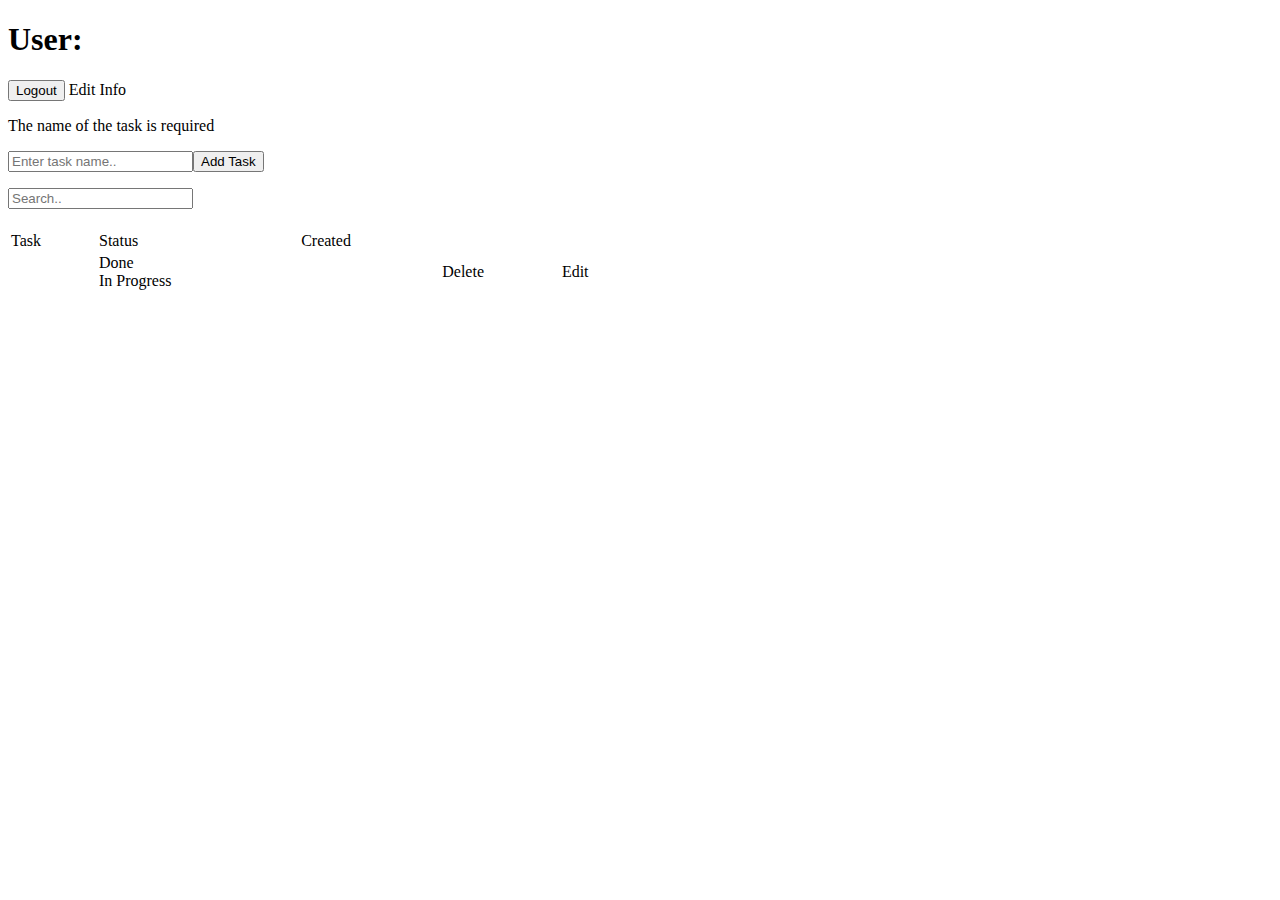
<file: src/main/resources/templates/dashboard.html>
<!DOCTYPE HTML>

<html xmlns:th="http://www.thymeleaf.org">
<head>
<link rel="stylesheet" type="text/css" th:href="@{/css/messages.css}" />
<script type="text/javascript">
	function tableFilter() {
		var input, filter, table, tr, td, i, txtValue;
		input = document.getElementById("searchText");
		filter = input.value.toUpperCase();
		table = document.getElementById("taskTable");
		tbody = table.getElementsByTagName("tbody")[0];
		tr = tbody.getElementsByTagName("tr");

		for (var i = 0; i < tr.length; i++) {
			tds = tr[i].getElementsByTagName("td");
			for (var j = 0; j < tds.length - 2; j++) {
				td = tr[i].getElementsByTagName("td")[j];
				if (td) {
					txtValue = td.textContent || td.innerText;
					if (txtValue.toUpperCase().indexOf(filter) > -1) {
						tr[i].style.display = "";
						break;
					} else {
						tr[i].style.display = "none";
					}
				}
			}
		}
	}
</script>
<style>
/*Reference: https://stackoverflow.com/questions/8232713/how-to-display-scroll-bar-onto-a-html-table*/
	#table-wrapper {
	  position:relative;
	}
	#table-scroll {
	  height:350px;
	  overflow:auto;  
	  margin-top:20px;
	}
	#table-wrapper table {
	  width:50%;
	}
	#table-wrapper table * {
	  background:white;
	}
	
	#table-wrapper table thead th .text {
	  position:absolute;   
	  top:-20px;
	  z-index:2;
	  height:20px;
	  width:35%;
	  border:1px solid red;
	}
</style>
</head>
<header>
	<h1>
		User: <label th:text="${user.username}"></label>
	</h1>
	<p>
		<form th:action="@{/endsession}" method="POST">
			<input type="submit" value="Logout" /> <a th:href="@{/user-edit}">Edit Info</a>
		</form>
	</p>
</header>
<body>
	<p class="error_message" th:if="${taskNameError}">The name of the task is required</p>
	
	<p>
		<form th:action="@{/add}" th:object="${name}" method="POST">
			<input type="text" id="name" name="name" placeholder="Enter task name.." /><input type="submit" value="Add Task" />
		</form>
	</p>
 	<input type="text" id="searchText" onkeyup="tableFilter()" placeholder="Search.." />
 	<div id="table-wrapper">
 		<div id="table-scroll">
			<table id="taskTable" >
				<thead>
					<tr>
						<td>Task</td>
						<td>Status</td>
						<td>Created</td>
					</tr>
				</thead>
				<tbody>
					<tr th:each="task : ${user.tasks}">
						<td th:text="${task.name}"></td>
						<td th:switch="${task.status}">
							<div th:case="true">Done</div>
							<div th:case="false">In Progress</div>
						</td>
						<td th:text="${task.created}"></td>
						<td><a th:href="@{/delete/{id}(id=${task.id})}">Delete</a></td>
						<td><a th:href="@{/edit/{id}(id=${task.id})}">Edit</a></td>
					</tr>
				</tbody>
			</table>
		</div>
	</div>
</body>
</html>
</file>
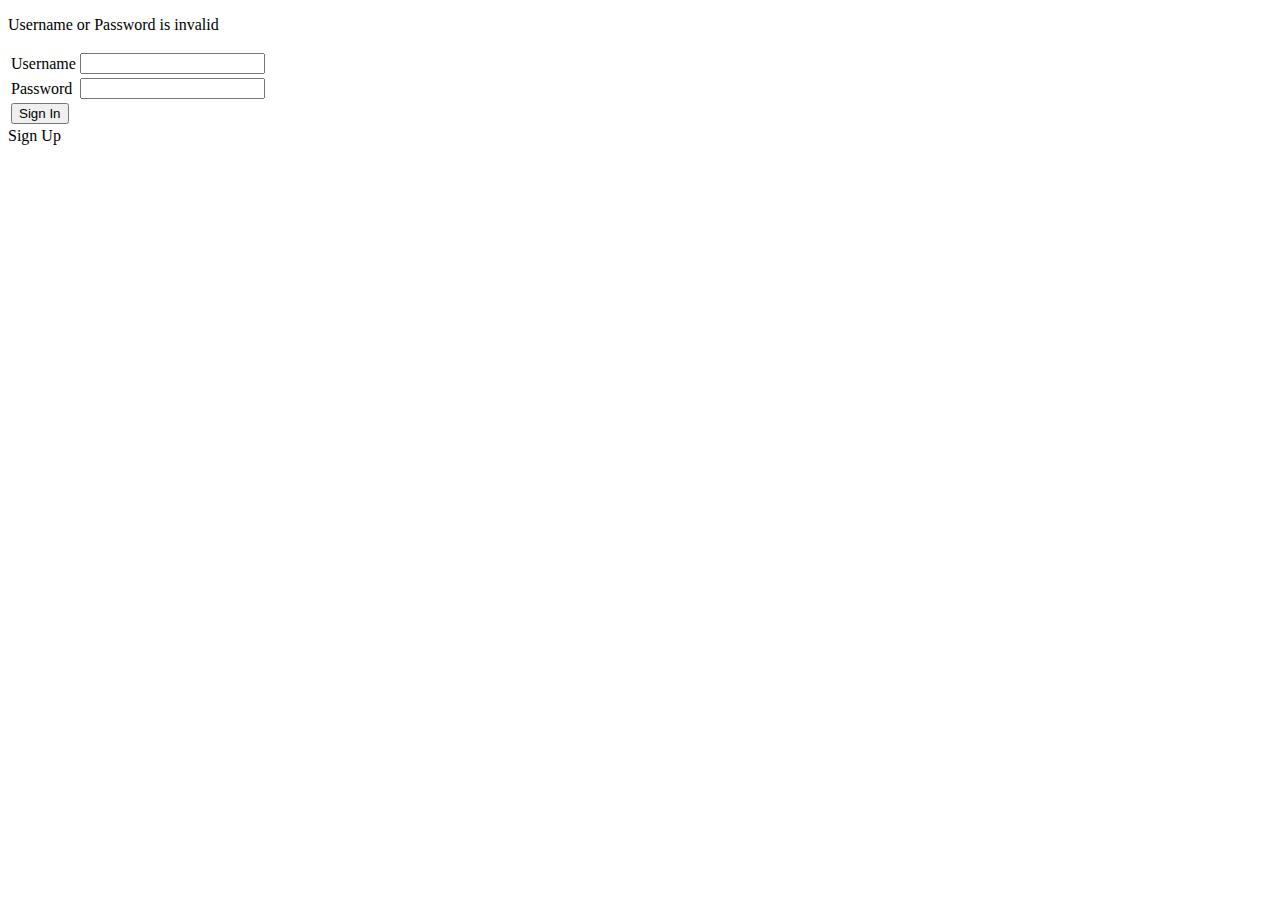
<file: src/main/resources/templates/login.html>
<!DOCTYPE HTML>

<html xmlns="http://www.w3.org/1999/xhtml" xmlns:th="http://www.thymeleaf.org">
	<head>
		<title>Login Form</title>
		<link rel="stylesheet" type="text/css" th:href="@{/css/messages.css}"/>
	</head>
	
	<body>
		<div>
			<form th:action="@{/login}" th:object="${loginForm}" method="POST">
				<p th:if="${invalidCredentials}" class="error">Username or Password is invalid</p>
				<table>
					<tr>
						<td >Username</td>
						<td>
							<input type="text" th:field="*{username}" />
						</td>
						<td class="error_message" th:if="${#fields.hasErrors('username')}" th:errors="*{username}"></td>
						<td class="error_message" th:text="${usernameInvalid}"></td>
					</tr>
					
					<tr>
						<td>Password</td>
						<td>
							<input type="text" th:field="*{password}"/>
						</td>
						<td class="error_message" th:if="${#fields.hasErrors('password')}" th:errors="*{password}"></td>
						<td class="error_message" th:text="${passwordInvalid}"></td>
					</tr>
					<tr>
						<td><input type="submit" value="Sign In"/></td>
					</tr>
				</table>
			</form>
			<div>
				<a th:href="@{/registration}">Sign Up</a>
			</div>
		</div>
	</body>
</html>
</file>
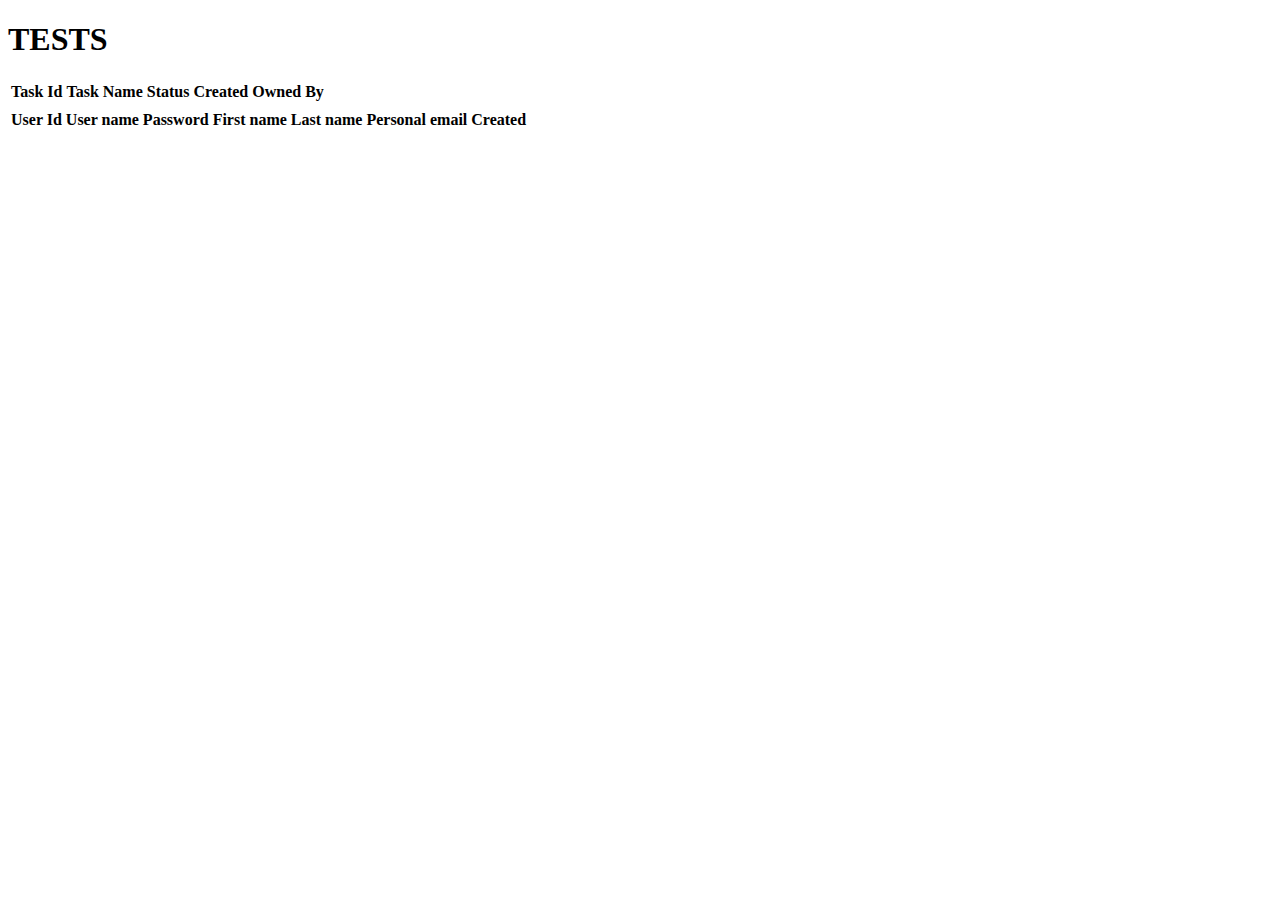
<file: src/main/resources/templates/tests.html>
<!DOCTYPE HTML>

<html xmlns:th="http://www.thymeleaf.org">
<header>
</header>
<body>
	<h1>TESTS</h1>
	<table>
		<thead>
			<tr>
				<th>Task Id</th>
				<th>Task Name</th>
				<th>Status</th>
				<th>Created</th>
				<th>Owned By</th>
			</tr>
		</thead>
		<tbody>
			<tr th:each="task : ${tasks}">
				<td th:text="${task.id}"></td>
				<td th:text="${task.name}"></td>
				<td th:text="${task.status}"></td>
				<td th:text="${task.created}">
				<td th:text="${task.useraccount.username}"></td>
			</tr>
		</tbody>
	</table>
	
	<table>
		<thead>
			<tr>
				<th>User Id</th>
				<th>User name</th>
				<th>Password</th>
				<th>First name</th>
				<th>Last name</th>
				<th>Personal email</th>
				<th>Created</th>
			</tr>
		</thead>
		<tbody>
			<tr th:each="user : ${users}">
				<td th:text="${user.id}"></td>
				<td th:text="${user.username}"></td>
				<td th:text="${user.password}"></td>
				<td th:text="${user.userInfo.firstName}"></td>
				<td th:text="${user.userInfo.lastName}"></td>
				<td th:text="${user.userInfo.personalEmail}"></td>
				<td th:text="${user.created}"></td>
			</tr>
		</tbody>
	</table>
</body>
</html>
</file>
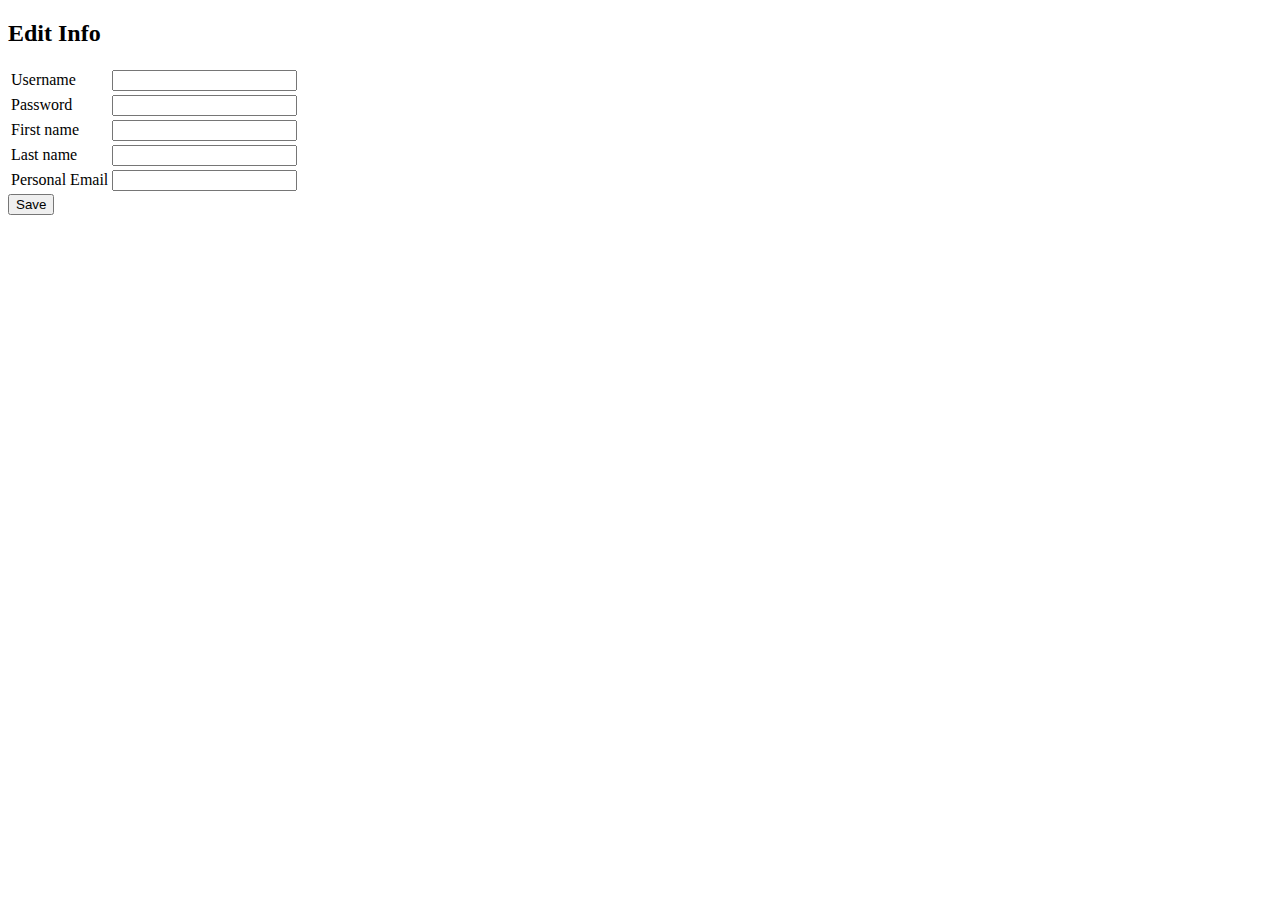
<file: src/main/resources/templates/user_edit_form.html>
<!DOCTYPE html>

<html xmlns:th="http://www.thymeleaf.org">
<head>
	<h2>Edit Info</h2>
	<link rel="stylesheet" type="text/css" th:href="@{/css/messages.css}"/>
</head>

<body>
	<div> 
		<form action="#" th:action="@{/user-edit-do}" th:object="${userEdit}" method="POST">
			<table>
				<tr hidden="hidden">
					<td><input type="text" th:field="*{id}"readonly/></td>
				</tr>
				<tr hidden="hidden">
					<td><input type="text" th:field="*{userInfo.id}" readonly></td>
				</tr>
				<tr>
					<td>Username</td>
					<td><input type="text" th:field="*{username}"/></td>
					<td class="error_message" th:if="${#fields.hasErrors('username')}" th:errors="*{username}"></td>
				</tr>
				<tr>
					<td>Password</td>
					<td><input type="text" th:field="*{password}"/></td>
					<td class="error_message" th:if="${#fields.hasErrors('password')}" th:errors="*{password}"></td>
				</tr>
				<tr>
					<td>First name</td>
					<td><input type="text" th:field="*{userInfo.firstName}"></td>
					<td class="error_message" th:if="${#fields.hasErrors('userInfo.firstName')}" th:errors="*{userInfo.firstName}"></td>
				</tr>
				<tr>
					<td>Last name</td>
					<td><input type="text" th:field="*{userInfo.lastName}">
					<td class="error_message" th:if="${#fields.hasErrors('userInfo.lastName')}" th:errors="*{userInfo.lastName}"></td>
				</tr>
				<tr>
					<td>Personal Email</td>
					<td><input type="text" th:field="*{userInfo.personalEmail}"></td>
					<td class="error_message" th:if="${#fields.hasErrors('userInfo.personalEmail')}" th:errors="*{userInfo.personalEmail}"></td>
				</tr>
			</table>
			<input type="submit" value="Save"/>
		</form>
	</div>
</body>
</html>
</file>
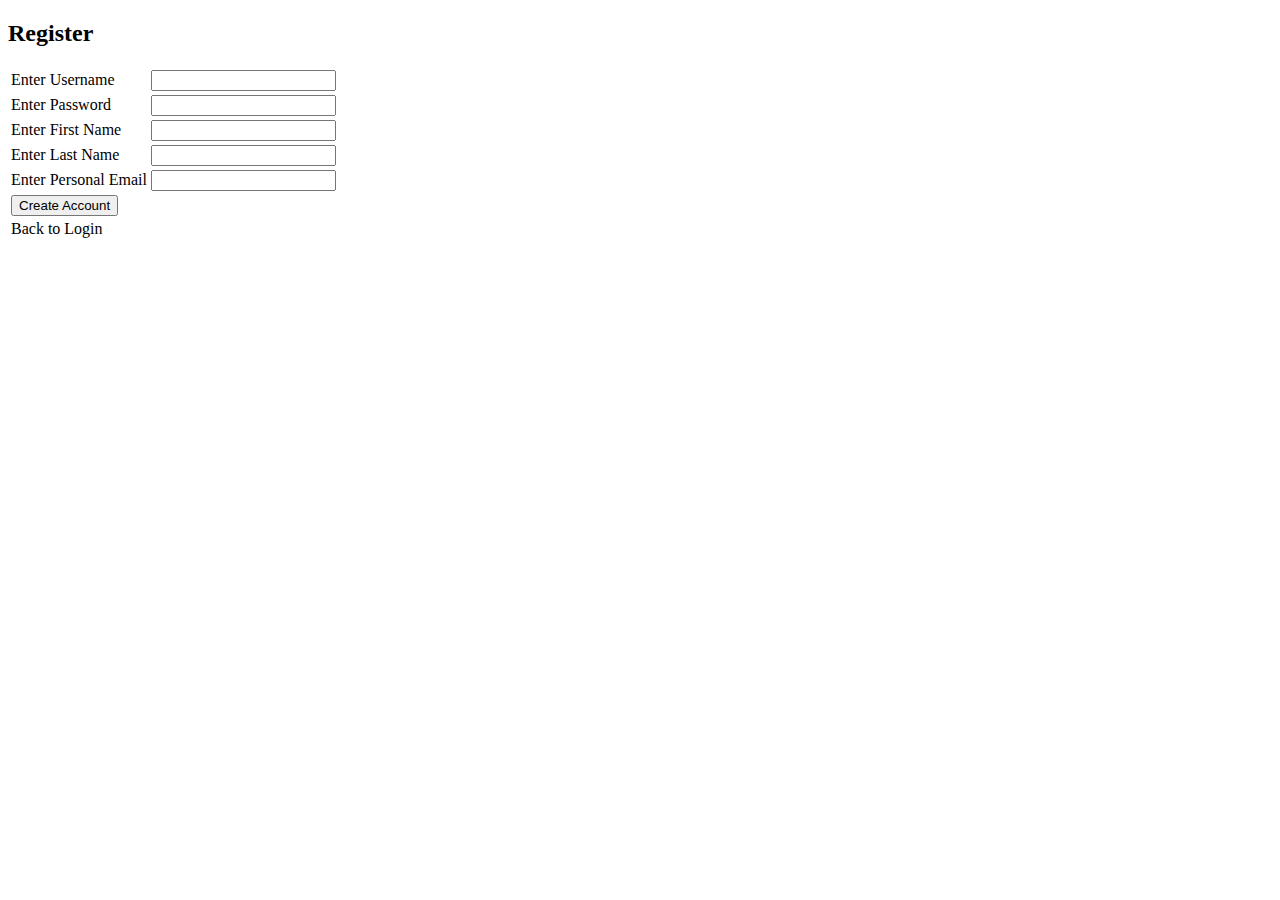
<file: src/main/resources/templates/user_registration.html>
<!DOCTYPE HTML>

<html xmlns:th="http://www.thymeleaf.org">

<head>
	<link rel="stylesheet" type="text/css" th:href="@{/css/messages.css}"/>
</head>

<header>
	<title>Registration</title>
	<h2>Register</h2>
</header>

<body>
	<form th:action="@{/registration}" th:object="${registrationForm}" method="POST">
		<table>
			<tr>
				<td>Enter Username</td>
				<td><input type="text" th:field="*{username}"/></td>
				<td class="error_message" th:if="${#fields.hasErrors('username')}" th:errors="*{username}"></td>
			</tr>
			<tr>
				<td>Enter Password</td>
				<td><input type="text" th:field="*{password}"/></td>
				<td class="error_message" th:if="${#fields.hasErrors('password')}" th:errors="*{password}"></td>
			</tr>
			
			<tr>
				<td>Enter First Name</td>
				<td><input type="text" th:field="*{firstName}"></td>
				<td class="error_message" th:if="${#fields.hasErrors('firstName')}" th:errors="*{firstName}"></td>
			</tr>
			
			<tr>
				<td>Enter Last Name</td>
				<td><input type="text" th:field="*{lastName}"/></td>
				<td class="error_message" th:if="${#fields.hasErrors('lastName')}" th:errors="*{firstName}"></td>
			</tr>
			<tr>
				<td>Enter Personal Email</td>
				<td><input type="text" th:field="*{personalEmail}"/></td>
				<td class="error_message" th:if="${#fields.hasErrors('personalEmail')}" th:errors="*{personalEmail}"></td>
			</tr>
			<tr>
				<td><input type="submit" value="Create Account"/></td>
			</tr>
			<tr>
				<td><a th:href="@{/login}">Back to Login</a></td>
			</tr>
		</table>
	</form>
</body>

</html>
</file>
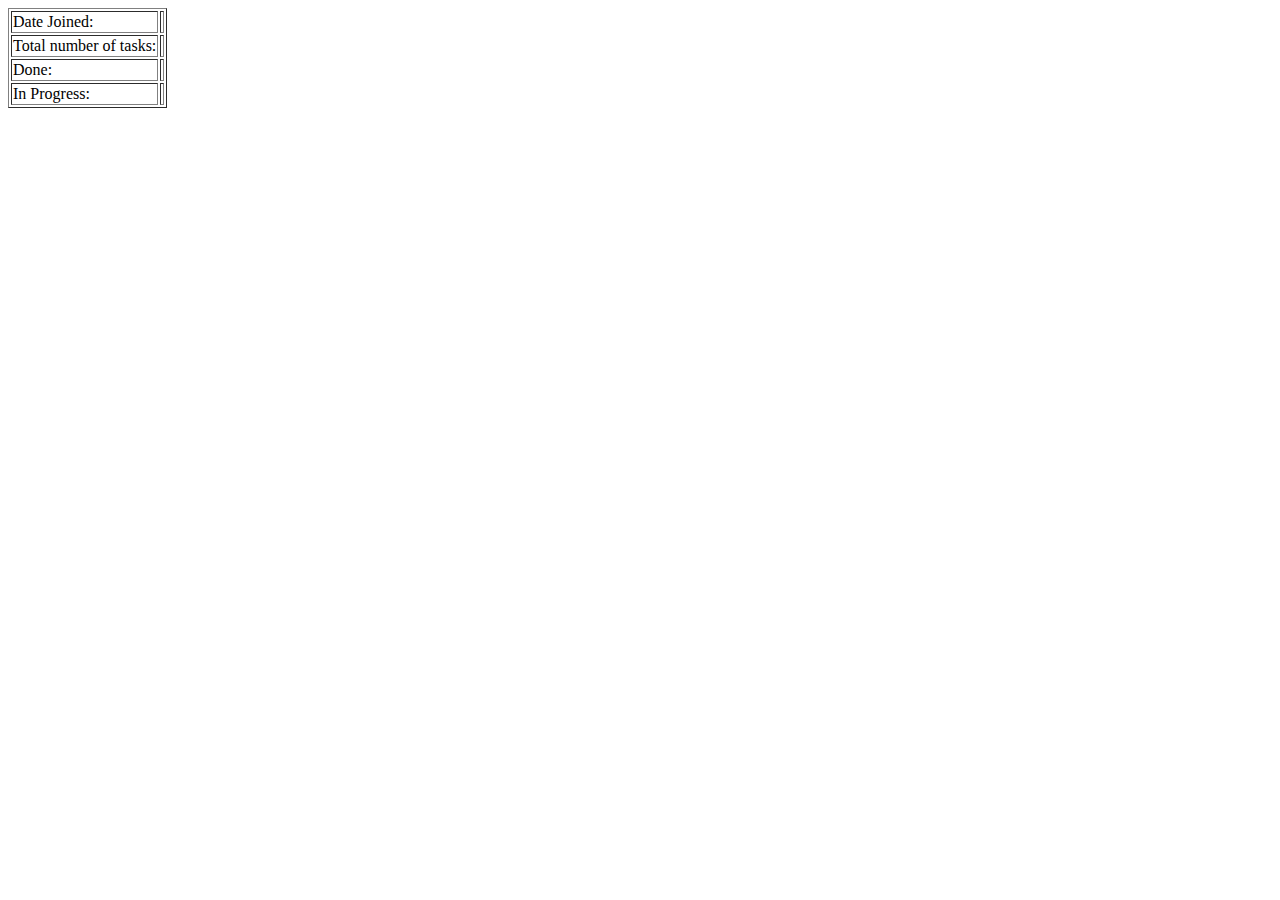
<file: src/main/resources/templates/user_stats.html>
<!DOCTYPE HTML>

<html xmlns:th="http://www.thymeleaf.org">
<head>
</head>

<header>

</header>
<body>
<table border="1">
	<tr>
		<td>Date Joined:</td>
		<td><label th:text="${dateJoined}"></label></td>
	</tr>
	<tr>
		<td>Total number of tasks:</td>
		<td><label th:text="${noTasks}"></label></td>
	</tr>
	<tr>
		<td>Done:</td>
		<td><label  th:text="${noDone}"></label></td>
	</tr>
	<tr>
		<td>In Progress:</td>
		<td><label  th:text="${noInProgress}"></label></td>
	</tr>
</table>
</body>
</html>
</file>
